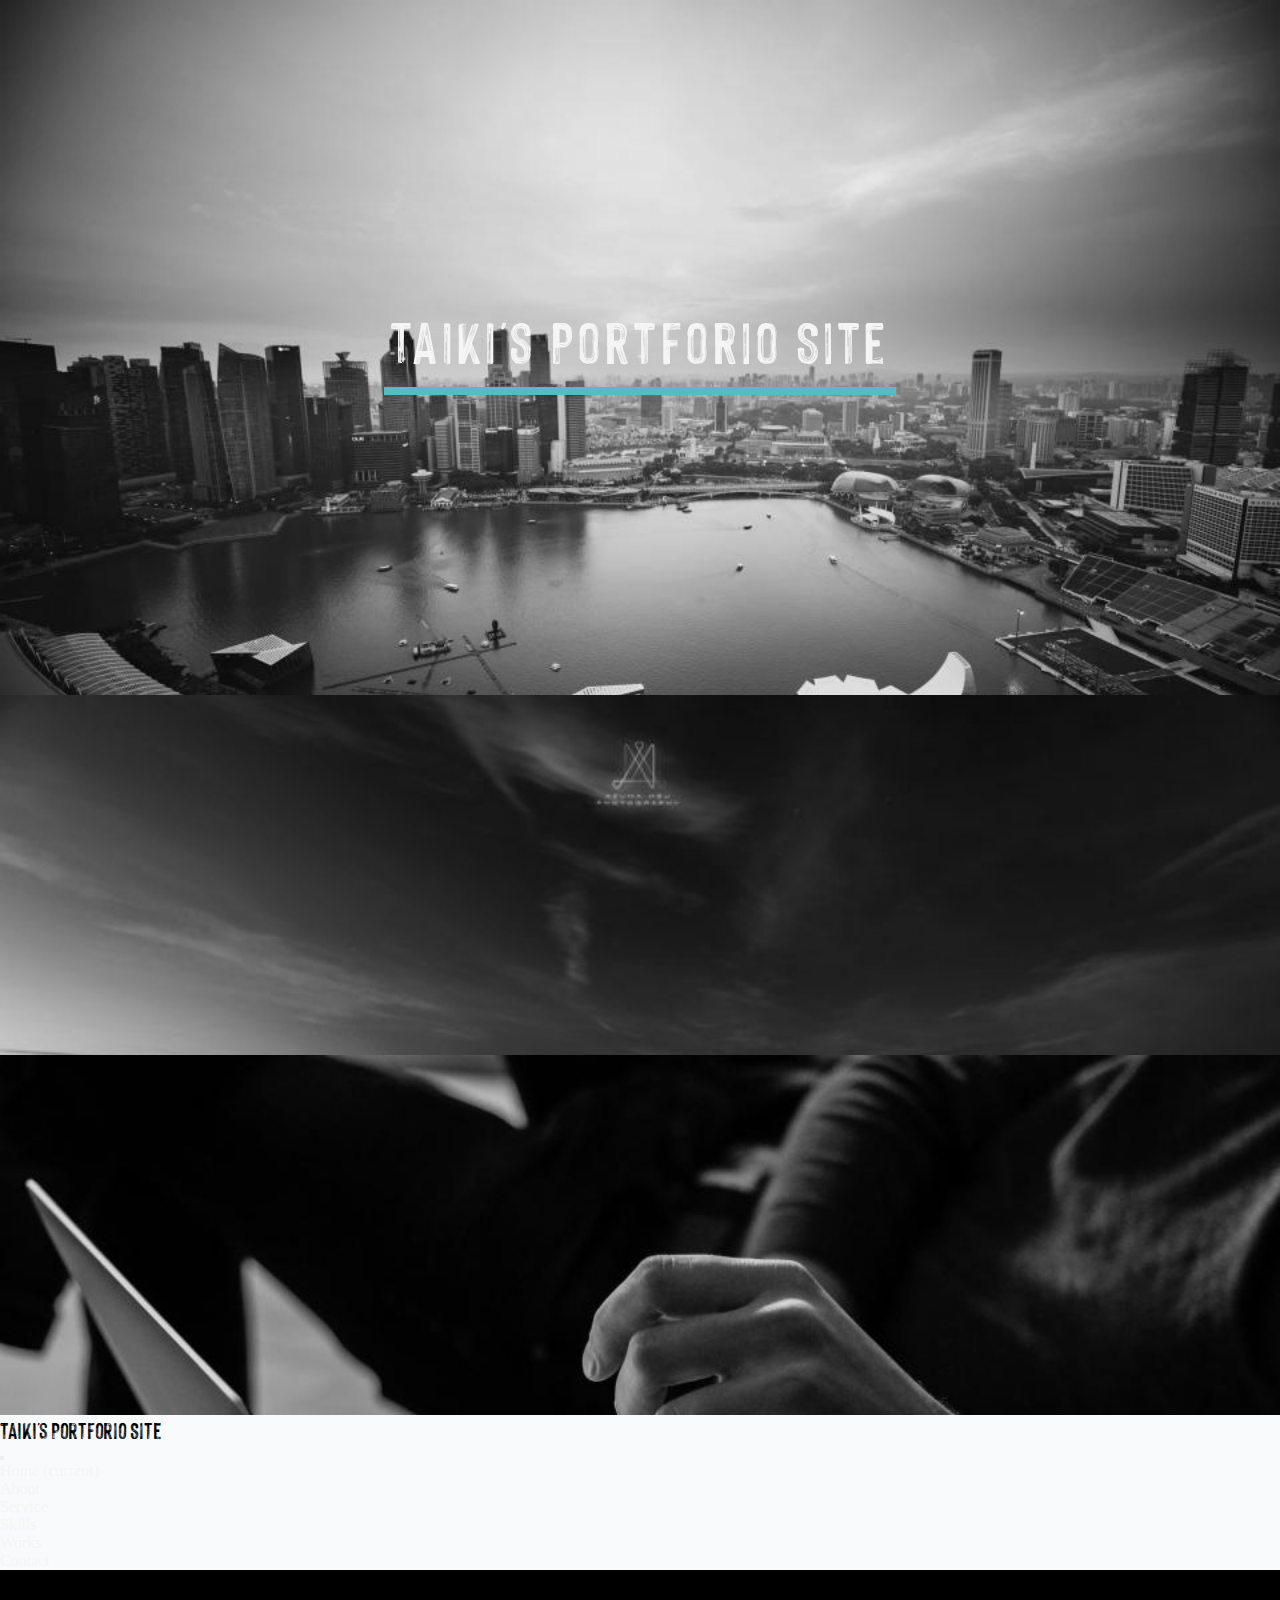
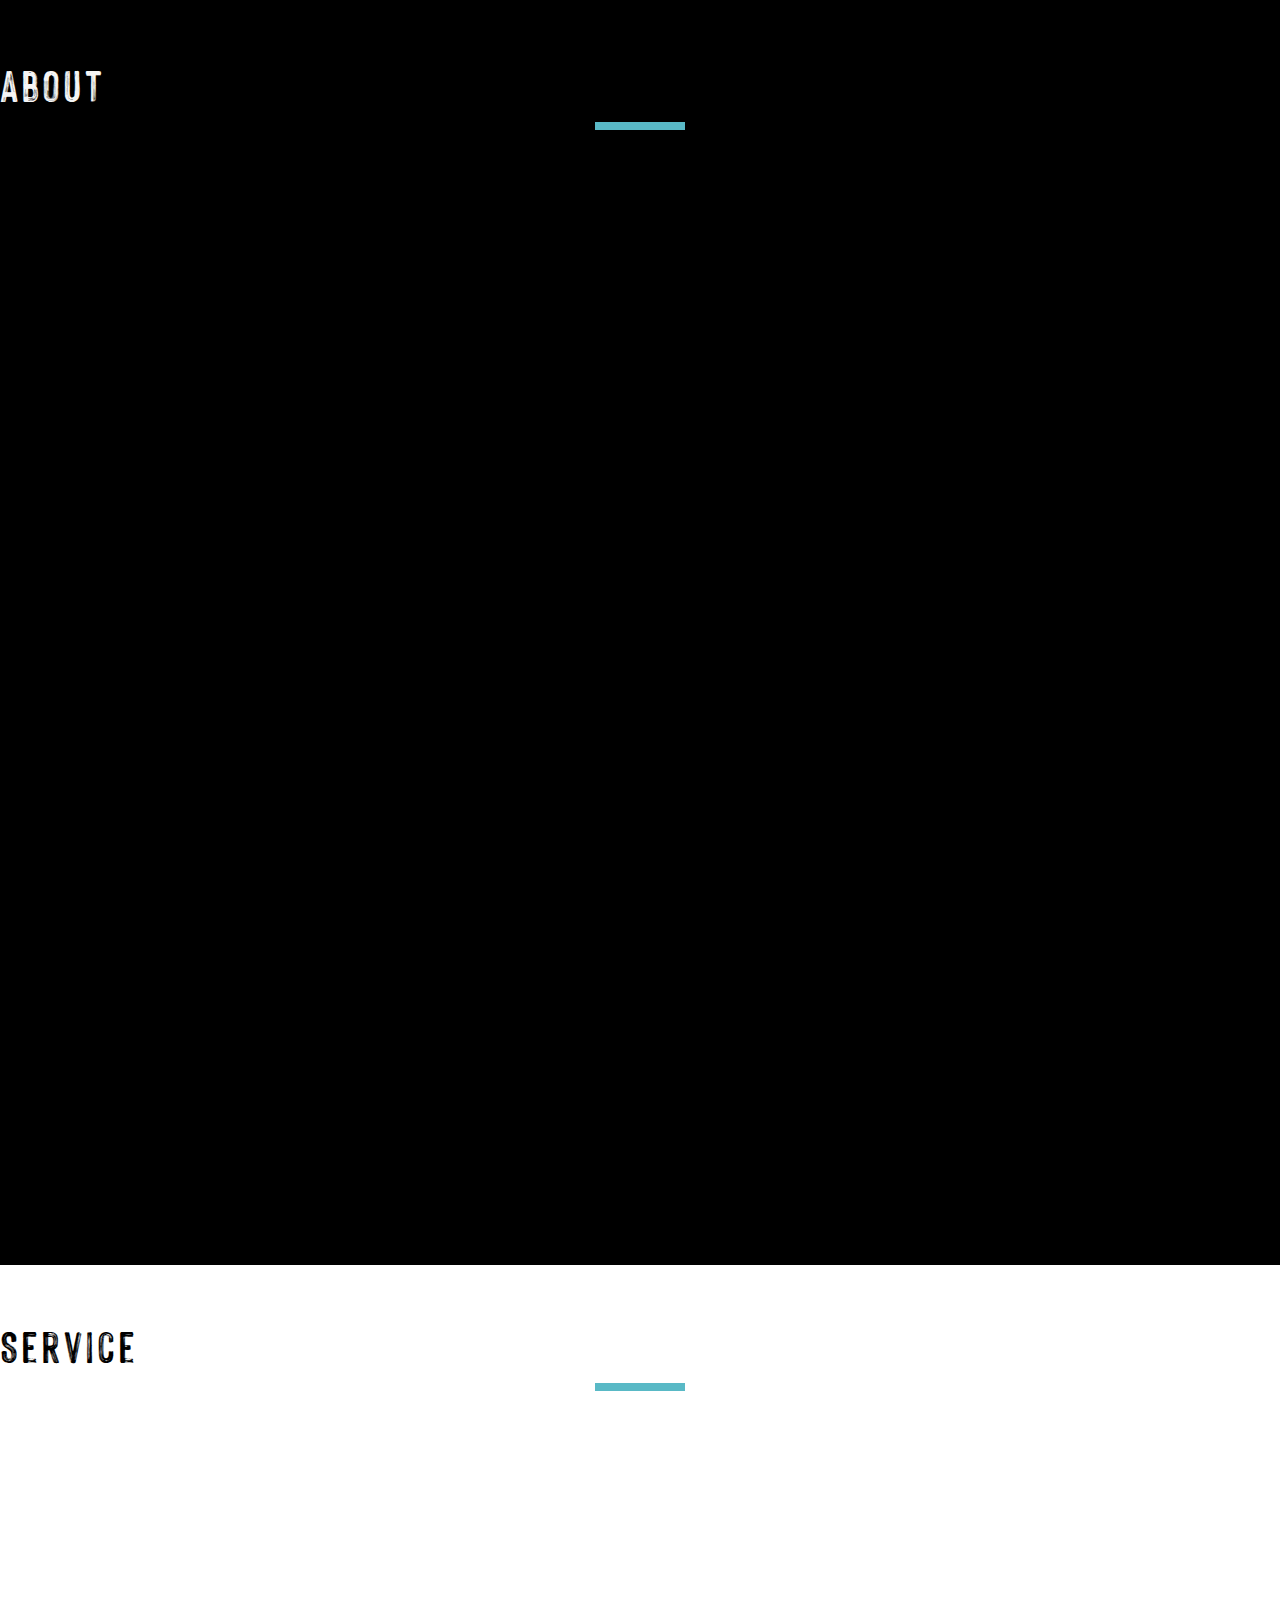
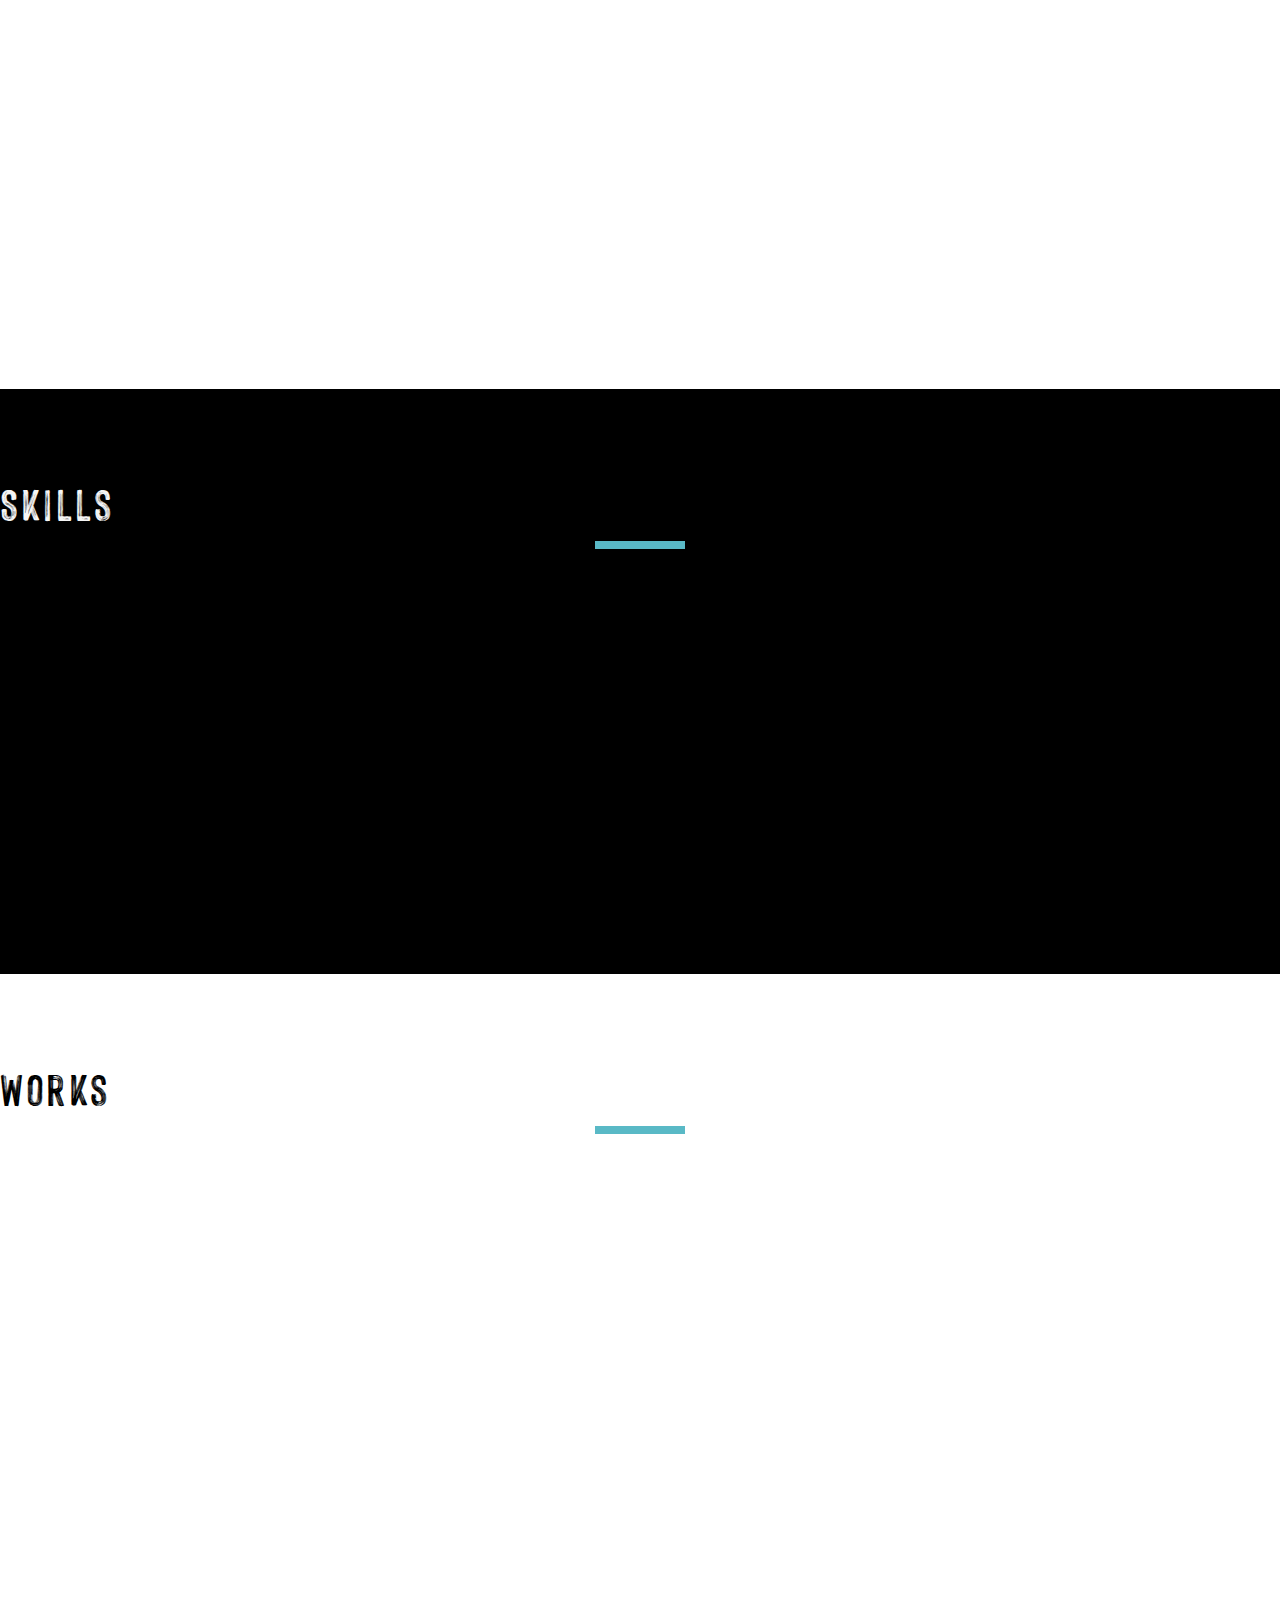
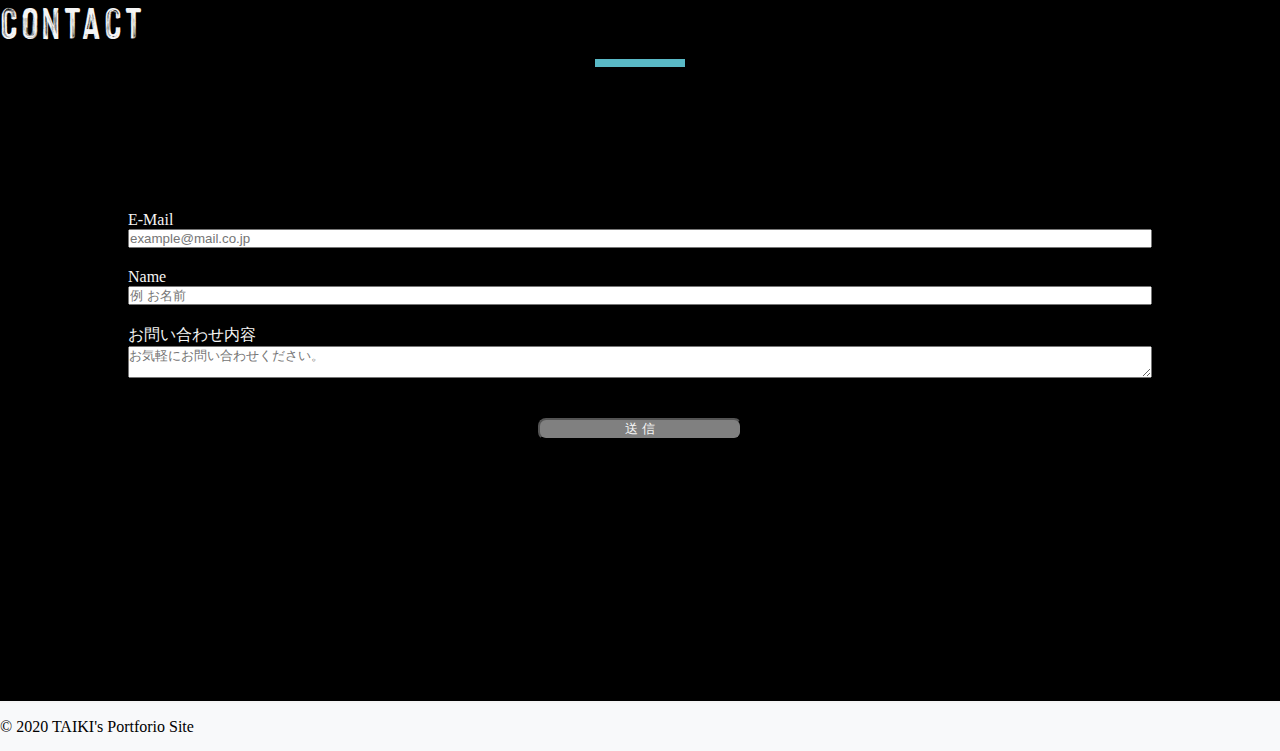
<file: index.html>
<!DOCTYPE html>
<html lang="ja">
<head prefix="og: http://ogp.me/ns#">
    <meta charset="UTF-8">
    <meta name="viewport" content="width=device-width, initial-scale=1.0">
    <meta property="og:url" content="https://taiki5324.github.io/my-Portfolio/">
    <meta property="og:type" content="website">
    <meta property="og:title" content="TAIKI'S Portfolio">
    <meta property="og:description" content="Web制作のPortfolioです。自己紹介と制作実績などを掲載しています。">
    <meta property="og:image" content="https://raw.githubusercontent.com/taiki5324/my-Portfolio/afa42b9cb7288355f769c4d6f1a027c32db91da7/imgs/TAIKI_logo.svg">
    <title>MyPortforio</title>
    <link rel="stylesheet" href="https://cdn.jsdelivr.net/npm/bootstrap@4.5.3/dist/css/bootstrap.min.css" integrity="sha384-TX8t27EcRE3e/ihU7zmQxVncDAy5uIKz4rEkgIXeMed4M0jlfIDPvg6uqKI2xXr2" crossorigin="anonymous">
    <link rel="stylesheet" href="https://use.fontawesome.com/releases/v5.15.1/css/all.css" integrity="sha384-vp86vTRFVJgpjF9jiIGPEEqYqlDwgyBgEF109VFjmqGmIY/Y4HV4d3Gp2irVfcrp" crossorigin="anonymous">
    <link rel="icon" type="image/svg+xml" href="imgs/TAIKI_logo.svg">
    <link rel="stylesheet" href="styles.css">
    <script src="https://ajax.googleapis.com/ajax/libs/jquery/3.5.1/jquery.min.js"></script>
    <script src="main.js"></script>
</head>
<body>
    <!-- TOPイメージ -->
    <div class="container-fluid">
        <div class="row top">
            <div class="col-md-8 top-main">
                <h1>TAIKI's Portforio Site</h1>
            </div>
            <div class="col-md-4 d-flex flex-column top-right">
                <div class="top-right-1">
                </div>
                <div class="top-right-2"> 
                </div>
            </div>
        </div>
    </div>
    <!-- ナビゲーションバー -->
    <nav class="navbar navbar-expand-lg navbar-light sticky-top">
        <a class="navbar-brand" href="#"><h3>TAIKI's Portforio Site</h3></a>
        <button class="navbar-toggler" type="button" data-toggle="collapse" data-target="#navbarSupportedContent" aria-controls="navbarSupportedContent" aria-expanded="false" aria-label="Toggle navigation">
          <span class="navbar-toggler-icon"></span>
        </button>
        <div class="collapse navbar-collapse" id="navbarSupportedContent">
          <ul class="navbar-nav ml-auto">
            <li class="nav-item active">
              <a class="nav-link" href="#">Home <span class="sr-only">(current)</span></a>
            </li>
            <li class="nav-item">
              <a class="nav-link" href="#about">About</a>
            </li>
            <li class="nav-item">
                <a class="nav-link" href="#service">Service</a>
            </li>
            <li class="nav-item">
                <a class="nav-link" href="#skills">Skills</a>
            </li>
            <li class="nav-item">
                <a class="nav-link" href="#works">Works</a>
            </li>
            <li class="nav-item">
                <a class="nav-link" href="#contact">Contact</a>
            </li>
          </ul>
        </div>
    </nav>

    <section id="about">
        <div class="container">
            <div class="col-12 text-center">
                <h2 class="ttx">About</h2>
            </div>
            <div class="row" data-fadeIn>
                <div class="col-md-8 about-text">
                    <h3>TAIKI HAYASHI　<a href="https://twitter.com/TAIKIFX1" class="btn-twitter" target="blank"><i class="fab fa-twitter-square"></i></a></h3><hr class="border">
                    <p>WebDesign / Coder
                        北海道函館市出身<br>
                        東京都在住<br>
                        31歳<br>
                        会社員として働きながらWeb制作の活動をしています<br>
                        集客UP､コンバージョン率を向上させるWebサイト作りを心掛けています
                        </p>
                    <h4>使用ツール  -Development Environment</h4><hr class="border">
                    <ul class="list_tool">
                        <li>Adobe XD</li>
                        <li>AWS Cloud9</li>
                        <li>Visual Studio Code</li>
                    </ul>
                    <h4>連絡手段  -Contact Toul</h4><hr class="border">
                    <ul class="list_tool">
                        <li>E-mail、LIME</li>
                        <li>Chatwork／Slack／Zoom etc･･･</li>
                    </ul>
                </div>
                <div class="col-md-4 text-center about-icon">
                    <img src="imgs/about_icon.jpg" alt="about-img">
                </div>
            </div>
        </div>
    </section>

    <section id="service" class="service-list">
        <div class="col-12 text-center">
            <h2  class="ttx">Service</h2>
            <p class="dtx" data-fadeIn>Make Your HomePage<br>あなたのホームページを作ります</p>
        </div>
        <div class="container" data-fadeIn>
            <div class="row">
                <div class="col-md-6">
                </div>
                <div class="col-md-6 service-description">
                    <h3>Webサイト制作</h3>
                    <hr color="#59b9c6">
                    <p class="txt-subtitle">ホームページ(HP､ランディングページ(LP)制作</p>
                    <p>
                        ･商品説明、採用などの複数ページで構成されるHPの作成<br>
                        ･ネット広告などに掲載する１ページで構成されるLPの作成<br>
                        ･スマホ対応(レスポンシブ)したWebページの作成
                    </p>
                </div>
                <div class="col-md-6 service-description">
                    <h3>コーディング作業</h3>
                    <hr color="#59b9c6">
                    <p class="txt-subtitle">デザインデータを元にしたコーディング作業</p>
                    <p>
                       ･ Adobe XD等のデザインデータを元にコーディング作業を行います<br>
                       ･規約のご指定を頂ければご指定の規約でコーディング作業いたします
                    </p>
                </div>
                <div class="col-md-6">
                </div>
                <div class="col-md-6">
                </div>
                <div class="col-md-6 service-description">
                    <h3>SEO施策</h3>
                    <hr color="#59b9c6">
                    <p>Google検索で上位表示されやすいようにWebページを作成します</p>
                    <p>
                        ･Googleに正しくインデックスされるようにWebページを作成します<br>
                        ･Google検索エンジンに最適に認識されるようSEO内部対策を施します
                    </p>
                </div>
            </div>
        </div>
    </section>

    <section id="skills">
        <div class="container skills">
            <div class="col-12 text-center">
                <h2 class="ttx">Skills</h2>
                <p class="dtx" data-fadeIn>
                    Built With Lastest<br>
                    最新Versionで構築可能です
                </p>
            </div>
            <div class="row text-centerl" data-fadeIn>
                <div class="col-md-3 items">
                    <div class="items-inner">
                        <div class="item"><i class="fab fa-html5"></i></div>
                        <p>HTML5</p>
                    </div>
                </div>
                <div class="col-md-3 items">
                    <div class="items-inner">
                        <div class="item"><i class="fab fa-css3-alt"></i></div>
                        <p>CSS3</p>
                    </div>
                </div>
                <div class="col-md-3 items">
                    <div class="items-inner">
                        <div class="item"><i class="fab fa-bootstrap"></i></div>
                        <p>Bootstrap4</p>
                    </div>
                </div>
                <div class="col-md-3 items">
                    <div class="items-inner">
                        <div class="item"><i class="fab fa-js"></i></div>
                        <p>JavaScript(jQuery)</p>
                    </div>
                </div>
            </div>
        </div>
    </section>

    <section id="works">
        <div class="container">
            <div class="col-12 text-center">
                <h2 class="ttx">Works</h2>
                <p class="dtx" data-fadeIn>制作実績を紹介します</p>
            </div>
            <div id="carouselExampleCaptions" class="carousel slide" data-ride="carousel" data-fadeIn>
                <ol class="carousel-indicators">
                  <li data-target="#carouselExampleCaptions" data-slide-to="0" class="active"></li>
                  <li data-target="#carouselExampleCaptions" data-slide-to="1"></li>
                  <li data-target="#carouselExampleCaptions" data-slide-to="2"></li>
                  <li data-target="#carouselExampleCaptions" data-slide-to="3"></li>
                  <li data-target="#carouselExampleCaptions" data-slide-to="4"></li>
                </ol>
                <div class="carousel-inner">
                    <div class="carousel-item active">
                        <a href="imgs/nuno_responsive.jpg" target="blank">
                            <img src="imgs/nuno_bootstrap.png" class="d-block w-100" alt="スライド1">
                        </a>
                        <div class="carousel-caption d-none d-md-block">
                            <h5>NUNO Bootstrap5 theme</h5>
                        </div>
                    </div>
                    <div class="carousel-item">
                        <a href="imgs/compleate bootstrap4 website layout.jpg" target="blank">
                            <img src="imgs/bootstrap_layout.png" class="d-block w-100" alt="スライド2">
                        </a>
                        <div class="carousel-caption d-none d-md-block">
                            <h5>Bootstrap Compleate WebSite Layout</h5>
                        </div>
                    </div>
                    <div class="carousel-item">
                        <a href="imgs/isara.jpg" target="blank">
                            <img src="imgs/isara.png" class="d-block w-100" alt="スライド3">
                        </a>
                        <div class="carousel-caption d-none d-md-block">
                            <h5>ISARA</h5>
                        </div>
                    </div>
                    <div class="carousel-item">
                        <a href="imgs/JS_ecwebsite.jpg" target="blank">
                            <img src="imgs/yashiki_js.png" class="d-block w-100" alt="スライド4">
                        </a>
                        <div class="carousel-caption d-none d-md-block">
                            <h5>Ninja Code JS屋敷<br>模擬ECサイト</h5>
                        </div>
                    </div>
                    <div class="carousel-item">
                        <a href="imgs/corporate_site.jpg" target="blank">
                            <img src="imgs/skillhacks_corporatesite.png" class="d-block w-100" alt="スライド5">
                        </a>
                        <div class="carousel-caption d-none d-md-block">
                            <h5>Corporate Site<br>架空企業サイト</h5>
                        </div>
                    </div>
                </div>
                <a class="carousel-control-prev" href="#carouselExampleCaptions" role="button" data-slide="prev">
                  <span class="carousel-control-prev-icon" aria-hidden="true"></span>
                  <span class="sr-only">Previous</span>
                </a>
                <a class="carousel-control-next" href="#carouselExampleCaptions" role="button" data-slide="next">
                  <span class="carousel-control-next-icon" aria-hidden="true"></span>
                  <span class="sr-only">Next</span>
                </a>
            </div>
        </div>
    </section>

    <section id="contact" class="contact">
        <div class="container">
            <div  class="col-12 text-center">
                <h2 class="ttx">Contact</h2>
                <p class="dtx" data-fadeIn>
                    下記のフォームに問い合わせ内容をご入力頂くほか<br>TwitterのDMでも承ります　<a href="https://twitter.com/TAIKIFX1" class="btn-twitter" target="blank"><i class="fab fa-twitter-square"></i></a>
                </p>
            </div>
            <form class="contact-form" action="https://docs.google.com/forms/u/0/d/e/1FAIpQLSeIQE1ridFWdxQUJOOTJc1z2DcyFfyIbg1APRbZpayPwRNdJA/formResponse"  class="col-12 text-center" method="POST" target="hidden_iframe" onsubmit="submitted=true;">
                <label for="email">E-Mail</label>
                <input id="email" type="email" name="entry.382355300" placeholder="example@mail.co.jp">
                <label for="name">Name</label>
                <input type="text" name="entry.1715425712" placeholder="例 お名前" value="">
                <label for="msg">お問い合わせ内容</label>
                <textarea id="msg" name="entry.1435276640" placeholder="お気軽にお問い合わせください。"></textarea>
                <button class="btn-submit" type="submit" name="button" value="送信">送 信</button>
            </form>
            <script type="text/javascript">var submitted=false;</script>
            <iframe name="hidden_iframe" id="hidden_iframe" style="display:none;" onload="if(submitted)  {window.location=`./thanks-page.html`;}"></iframe>
        </div>
    </section>

    

    <footer>
        <p class="text-center">&copy; 2020 <span>TAIKI's Portforio Site</span></p>
    </footer>



    <script src="https://code.jquery.com/jquery-3.5.1.slim.min.js" integrity="sha384-DfXdz2htPH0lsSSs5nCTpuj/zy4C+OGpamoFVy38MVBnE+IbbVYUew+OrCXaRkfj" crossorigin="anonymous"></script>
    <script src="https://cdn.jsdelivr.net/npm/bootstrap@4.5.3/dist/js/bootstrap.bundle.min.js" integrity="sha384-ho+j7jyWK8fNQe+A12Hb8AhRq26LrZ/JpcUGGOn+Y7RsweNrtN/tE3MoK7ZeZDyx" crossorigin="anonymous"></script>
</body>
</html>
</file>
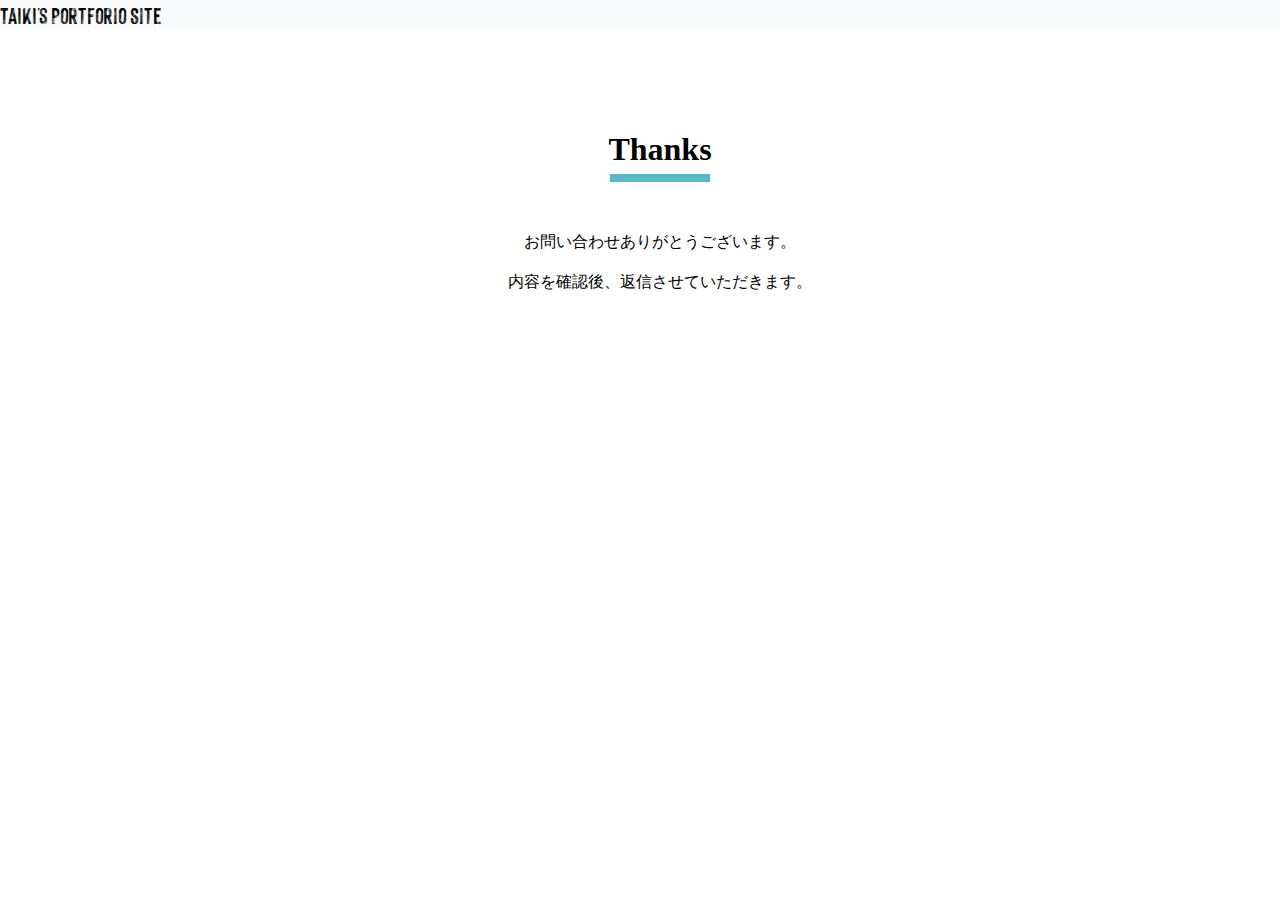
<file: thanks-page.html>
<!DOCTYPE html>
<html lang="ja">
<head>
    <meta charset="UTF-8">
    <meta name="viewport" content="width=device-width, initial-scale=1.0">
    <title>ThanksPage</title>
    <link rel="stylesheet" href="styles.css">
</head>
<body>
    <header>
        <nav class="navbar navbar-expand-lg navbar-light">
            <a class="navbar-brand" href="index.html"><h3>TAIKI's Portforio Site</h3></a>
    </header>
    <div class="thanks">
        <h1>Thanks</h1>
        <p>お問い合わせありがとうございます。<br>内容を確認後、返信させていただきます。</p>
    </div>
</body>
</html>
</file>
<file: styles.css>
* {
    padding: 0;
    margin: 0;
}
@font-face {
    font-family: "myfont";
    src: url("HackneyPersonalUseOnly.ttf") format("opentype");
}
section {
    padding-top: 4rem;
}
a, a:link, a:visited, a:hover, a:active  {
    text-decoration: none;
    color: whitesmoke;
}

.top-main {
    background-image: url(imgs/top_1.jpg);
    background-size: cover;
    width: 100%;
    padding: 300px 0;
}
.top-main h1 {
    text-align: center;
    background:rgba(0,0,0,0);
    font-family: myfont;
    font-size: 4rem;
    color: whitesmoke;
    letter-spacing: .2rem
}
.top-main h1::after{
    content: "";
    display: block;
    width: 40%;
    height: 8px;
    background-color: #59b9c6;
    margin: 10px auto 0;
}
.top-right-1 {
    background-image: url(imgs/top_6.jpg);
    background-size: cover;
    width: 100%;
    padding: 180px 0;
}
.top-right-2 {
    background-image: url(imgs/top_4.jpg);
    background-size: cover;
    width: 100%;
    padding:180px 0;
}
.top-right {
    padding-left: 0;
    padding-right: 0;
}
.top .col-md-4 {
    padding-left: 0;
    padding-right: 0;
}

.navbar {
    background: rgba(248, 249, 250, 0.8);
}
.navbar h3 {
    font-family: myfont;
    font-size: 1.5rem;
    color: black;
}
.thanks {
    margin: 20px;
    justify-content: center;
}

#about {
    padding-bottom: 50px;
    background-color: black;
    color: whitesmoke;
}
.fab {
    color: whitesmoke;
}
.fa-twitter-square:hover {
    color:  #1da1f2;
}
.border {
    width: 70%;
}
.about-text h4 {
    padding-top: 1.2rem;
}
.about-text p {
    margin: 1rem 0;
}
.about-icon {
    display: grid;
    place-items: center;
}
.about-icon  img {
    width: 100%;
    box-shadow: 4px 4px 8px #f5f5f5;
}
.list_tool {
    list-style: none;
}

#service {
    padding: 30px 0;
    background-image: url(imgs/macbook.jpg);
    background-size: cover;
    background-attachment: fixed;
    color: black;
}
.service-description {
    background-color: rgba(0,0,0,0.6);
    padding-top: 15px;
    margin-bottom: 30px;
    border-radius: 5px;
    color: whitesmoke;
}
.txt-s {
    font-size: 0.8rem;
}
.ttx {
    padding: 20px 0;
    font-family: myfont;
    font-size: 3rem;
    letter-spacing: .2rem;
}
.ttx::after{
    content: "";
    display: block;
    width: 90px;
    height: 8px;
    background-color: #59b9c6;
    margin: 10px auto 0;
}
.dtx {
    font-size: 1.5rem;
    padding: 15px;
    margin-bottom: 30px;
}
#skills {
    padding-bottom: 150px;
    background-color: black;
    color: whitesmoke;
}
.items-inner {
    width: 90%;
    border: solid .3rem whitesmoke;
    border-radius: 20px;
    box-shadow: 0 0 16px #59b9c6;
    margin-left: auto;
    margin-right: auto;
}
.items p {
    font-size: 1.4rem;
    text-align: center;
}
.item {
    font-size: 4rem;
    text-align: center;
}

#works {
    padding-bottom: 30px;
}
.carousel {
    padding-top: 2rem;
}
.carousel-caption {
    background: rgba(0,0,0,0.2);
}
.contact {
    padding-bottom: 30px;
    margin-top: 30px;
    background-color: black;
    color: whitesmoke;
    height: 700px;
}
.contact-form {
    width: 80%;
    margin: 0 auto;
    display: flex;
    flex-direction: column;
}
.contact-form input {
    margin-bottom: 20px;
}
.btn-submit {
    width: 20%;
    margin: 40px auto 0;
    color: whitesmoke;
    background-color: gray;
    border-radius: 8px;
}
.btn-submit:hover {
    opacity: .8;
}
.thanks {
    width: 100%;
    text-align: center;
    margin-top: 100px;
    line-height: 40px;
}
.thanks h1::after {
    content: "";
    display: block;
    width: 100px;
    height: 8px;
    background-color: #59b9c6;
    margin: 5px auto 0;
}
.thanks p {
    margin-top: 40px;
}


footer {
    border-top: solid 2px whitesmoke;
    padding: 15px 0;
    background-color:#f8f9fa;
}
/* フェードイン */
[data-fadeIn] {
    opacity: 0;
    transition: all 1.8s;
}
[data-fadeIn].is-over {
    opacity: 1;
    transform: translateY(0);
}


/* レスポンシブ スマホ*/
@media screen and (max-width: 768px){
    .top-right-1, .top-right-2 {
        display: none;
    }
    .items-inner {
        margin-top: 20px;
        box-shadow: none;
    }
    .items-inner .fab {
        box-shadow: 0 0 16px #59b9c6;
    }
    .dtx {
        font-size: 1.2rem;
    }
    .btn {
        width: 40%;
    }
    .about-icon {
        margin-top: 20px;
    }
}
</file>
